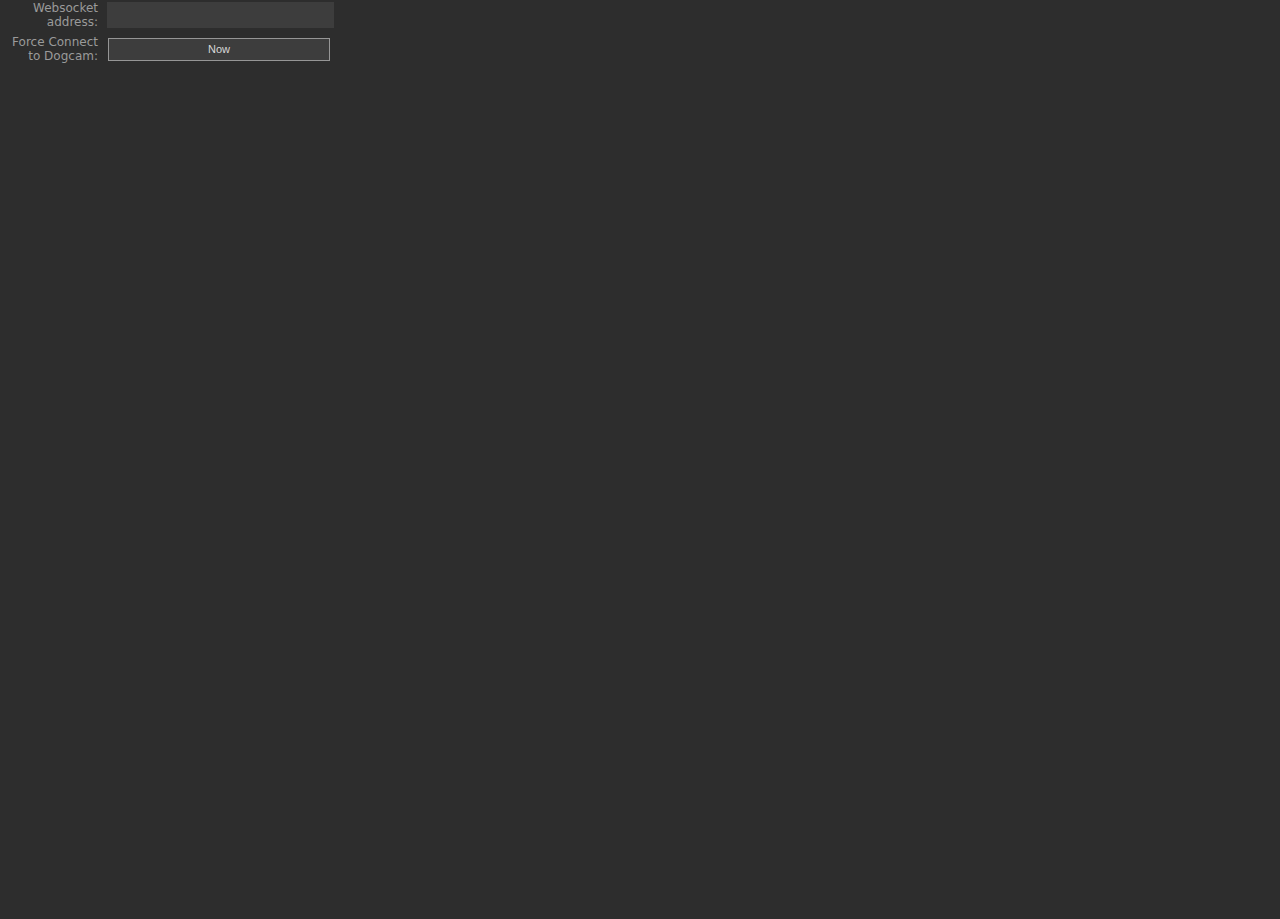
<file: Plugin/com.roguedarkjedi.dogcam.sdPlugin/propertyinspector/index.html>
<!DOCTYPE html>
    <html>
    <head>
        <meta charset="utf-8" />
        <meta name=viewport content="width=device-width,initial-scale=1,maximum-scale=1,minimum-scale=1,user-scalable=no,minimal-ui,viewport-fit=cover">
        <meta name=apple-mobile-web-app-capable content=yes>
        <meta name=apple-mobile-web-app-status-bar-style content=black>
        <title>com.roguedarkjedi.dogcam Property Inspector</title>
        <link rel="stylesheet" href="css/sdpi.css">
    </head>
    <body>
        <div class="sdpi-wrapper">
		<div class="sdpi-item">
                	<div class="sdpi-item-label">Websocket address</div>
                	<input id="websocketaddr" class="sdpi-item-value" type="text" value="" />
		</div>
			
		<div class="sdpi-item">
			<div class="sdpi-item-label">Force Connect to Dogcam</div>
			<button class="sdpi-item-value" onclick="forceConnect()">Now</button>
		</div>
              <!-- END OF SDPI-WRAPPER -->
        </div>

        <div class="sdpi-info-label hidden" style="top: -1000;" value=""></div>
        <script src="js/common.js"></script>
        <script src="js/common_pi.js"></script>
        <script src="js/index_pi.js"></script>
	<script>
	function forceConnect() {
		sendValueToPlugin(1, "forceconnect"); 
	}
	</script>
    </body>
    </html>
</file>
<file: Plugin/com.roguedarkjedi.dogcam.sdPlugin/propertyinspector/css/sdpi.css>
:root {
  --sdpi-bgcolor: #2D2D2D;
  --sdpi-background: #3D3D3D;
  --sdpi-color: #d8d8d8;
  --sdpi-bordercolor: #3a3a3a;
  --sdpi-buttonbordercolor: #969696;
  --sdpi-borderradius: 0px;
  --sdpi-width: 224px;
  --sdpi-fontweight: 600;
  --sdpi-letterspacing: -0.25pt;
}

html {
  --sdpi-bgcolor: #2D2D2D;
  --sdpi-background: #3D3D3D;
  --sdpi-color: #d8d8d8;
  --sdpi-bordercolor: #3a3a3a;
  --sdpi-buttonbordercolor: #969696;
  --sdpi-borderradius: 0px;
  --sdpi-width: 224px;
  --sdpi-fontweight: 600;
  --sdpi-letterspacing: -0.25pt;
  height: 100%;
  width: 100%;
  overflow: hidden;
  touch-action:none;
}

html, body {
  --sdpi-bgcolor: #2D2D2D;
  --sdpi-background: #3D3D3D;
  --sdpi-color: #d8d8d8;
  font-family: system-ui, -apple-system, BlinkMacSystemFont, "Segoe UI", Roboto, Helvetica, Arial, sans-serif, "Apple Color Emoji", "Segoe UI Emoji", "Segoe UI Symbol";
  font-size: 9pt;
	background-color: var(--sdpi-bgcolor);
	color: #9a9a9a;
}

body {
  height: 100%;
  padding: 0;
  overflow-x: hidden;
  overflow-y: auto;
  margin: 0;
  -webkit-overflow-scrolling: touch;
  -webkit-text-size-adjust: 100%;
  -webkit-font-smoothing: antialiased;
}

mark {
  background-color: var(--sdpi-bgcolor);
  color: var(--sdpi-color);
}

hr, hr2 {
  -webkit-margin-before: 1em;
  -webkit-margin-after: 1em;
  border-style: none;
  background: var(--sdpi-background);
  height: 1px;
}

hr2,
.sdpi-heading {
	display: flex;
	flex-basis: 100%;
	align-items: center;
	color: inherit;
	font-size: 9pt;
	margin: 8px 0px;
}

.sdpi-heading::before,
.sdpi-heading::after {
	content: "";
	flex-grow: 1;
	background: var(--sdpi-background);
	height: 1px;
	font-size: 0px;
	line-height: 0px;
	margin: 0px 16px;
}

hr2 {
  height: 2px;
}

hr, hr2 {
  margin-left:16px;
  margin-right:16px;
}

.sdpi-item-value,
option,
input,
select,
button {
  font-size: 10pt;
  font-weight: var(--sdpi-fontweight);
  letter-spacing: var(--sdpi-letterspacing);
}



.win .sdpi-item-value,
.win option,
.win input,
.win select,
.win button {
  font-size: 11px;
  font-style: normal;
  letter-spacing: inherit;
  font-weight: 100;
}

.win button {
  font-size: 12px;
}

::-webkit-progress-value,
meter::-webkit-meter-optimum-value {
  border-radius: 2px;
  /* background: linear-gradient(#ccf, #99f 20%, #77f 45%, #77f 55%, #cdf); */
}

::-webkit-progress-bar,
meter::-webkit-meter-bar {
  border-radius: 3px;
  background: var(--sdpi-background);
}

::-webkit-progress-bar:active,
meter::-webkit-meter-bar:active {
  border-radius: 3px;
  background: #222222;
}
::-webkit-progress-value:active,
meter::-webkit-meter-optimum-value:active {
  background: #99f;
}

progress,
progress.sdpi-item-value {
  min-height: 5px !important;
  height: 5px;
  background-color: #303030;
}

progress {
  margin-top: 8px !important;
  margin-bottom: 8px !important;
}

.full progress,
progress.full {
  margin-top: 3px !important;
}

::-webkit-progress-inner-element {
  background-color: transparent;
}


.sdpi-item[type="progress"] {
  margin-top: 4px !important;
  margin-bottom: 12px;
  min-height: 15px;
}

.sdpi-item-child.full:last-child {
  margin-bottom: 4px;
}

.tabs {
  /**
   * Setting display to flex makes this container lay
   * out its children using flexbox, the exact same
   * as in the above "Stepper input" example.
   */
  display: flex;

  border-bottom: 1px solid #D7DBDD;
}

.tab {
  cursor: pointer;
  padding: 5px 30px;
  color: #16a2d7;
  font-size: 9pt;
  border-bottom: 2px solid transparent;
}

.tab.is-tab-selected {
  border-bottom-color: #4ebbe4;
}

select {
  -webkit-appearance: none;
  -moz-appearance: none;
  -o-appearance: none;
  appearance: none;
  background: url(caret.svg) no-repeat 97% center;
}

label.sdpi-file-label,
input[type="button"],
input[type="submit"],
input[type="reset"],
input[type="file"],
input[type=file]::-webkit-file-upload-button,
button,
select {
  color: var(--sdpi-color);
  border: 1pt solid #303030;
  font-size: 8pt;
  background-color: var(--sdpi-background);
  border-radius: var(--sdpi-borderradius);
}

label.sdpi-file-label,
input[type="button"],
input[type="submit"],
input[type="reset"],
input[type="file"],
input[type=file]::-webkit-file-upload-button,
button {
  border: 1pt solid var(--sdpi-buttonbordercolor);
  border-radius: var(--sdpi-borderradius);
  border-color: var(--sdpi-buttonbordercolor);
  min-height: 23px !important;
  height: 23px !important;
  margin-right: 8px;
}

input[type=number]::-webkit-inner-spin-button,
input[type=number]::-webkit-outer-spin-button {
  -webkit-appearance: none;
  margin: 0;
}

input[type="file"] {
  border-radius: var(--sdpi-borderradius);
  max-width: 220px;
}

option {
  height: 1.5em;
  padding: 4px;
}

/* SDPI */

.sdpi-wrapper {
  overflow-x: hidden;
  height: 100%;
}

.sdpi-item {
  display: flex;
  flex-direction: row;
  min-height: 32px;
  align-items: center;
  margin-top: 2px;
  max-width: 344px;
  -webkit-user-drag: none;
}

.sdpi-item:first-child {
  margin-top:-1px;
}

.sdpi-item:last-child {
  margin-bottom: 0px;
}

.sdpi-item > *:not(.sdpi-item-label):not(meter):not(details):not(canvas) {
  min-height: 26px;
  padding: 0px 4px 0px 4px;
}

.sdpi-item > *:not(.sdpi-item-label.empty):not(meter) {
  min-height: 26px;
  padding: 0px 4px 0px 4px;
}


.sdpi-item-group {
  padding: 0 !important;
}

meter.sdpi-item-value {
  margin-left: 6px;
}

.sdpi-item[type="group"] {
  display: block;
  margin-top: 12px;
  margin-bottom: 12px;
  /* border: 1px solid white; */
  flex-direction: unset;
  text-align: left;
}

.sdpi-item[type="group"] > .sdpi-item-label,
.sdpi-item[type="group"].sdpi-item-label {
  width: 96%;
  text-align: left;
  font-weight: 700;
  margin-bottom: 4px;
  padding-left: 4px;
}

dl,
ul,
ol {
  -webkit-margin-before: 0px;
  -webkit-margin-after: 4px;
  -webkit-padding-start: 1em;
  max-height: 90px;
  overflow-y: scroll;
  cursor: pointer;
  user-select: none;
}

table.sdpi-item-value,
dl.sdpi-item-value,
ul.sdpi-item-value,
ol.sdpi-item-value {
  -webkit-margin-before: 4px;
  -webkit-margin-after: 8px;
  -webkit-padding-start: 1em;
  width: var(--sdpi-width);
  text-align: center;
}

table > caption {
  margin: 2px;
}

.list,
.sdpi-item[type="list"] {
  align-items: baseline;
}

.sdpi-item-label {
  text-align: right;
  flex: none;
  width: 94px;
  padding-right: 4px;
  font-weight: 600;
  -webkit-user-select: none;
}

.win .sdpi-item-label,
.sdpi-item-label > small{
  font-weight: normal;
}

.sdpi-item-label:after {
  content: ": ";
}

.sdpi-item-label.empty:after {
  content: "";
}

.sdpi-test,
.sdpi-item-value {
  flex: 1 0 0;
  /* flex-grow: 1;
  flex-shrink: 0; */
  margin-right: 14px;
  margin-left: 4px;
  justify-content: space-evenly;
}

canvas.sdpi-item-value {
  max-width: 144px;
  max-height: 144px;
  width: 144px;
  height: 144px;
  margin: 0 auto;
  cursor: pointer;
}

input.sdpi-item-value {
  margin-left: 5px;
}

.sdpi-item-value button,
button.sdpi-item-value {
  margin-left: 6px;
  margin-right: 14px;
}

.sdpi-item-value.range {
  margin-left: 0px;
}

table,
dl.sdpi-item-value,
ul.sdpi-item-value,
ol.sdpi-item-value,
.sdpi-item-value > dl,
.sdpi-item-value > ul,
.sdpi-item-value > ol
{
  list-style-type: none;
  list-style-position: outside;
  margin-left:  -4px;
  margin-right: -4px;
  padding: 4px;
  border: 1px solid var(--sdpi-bordercolor);
}

dl.sdpi-item-value,
ul.sdpi-item-value,
ol.sdpi-item-value,
.sdpi-item-value > ol {
  list-style-type: none;
  list-style-position: inside;
  margin-left: 5px;
  margin-right: 12px;
  padding: 4px !important;
  display: flex;
  flex-direction: column;
}

.two-items li {
  display: flex;
}  
.two-items li > *:first-child {
  flex: 0 0 50%;
  text-align: left;
}
.two-items.thirtyseventy li > *:first-child {
  flex: 0 0 30%;
}

ol.sdpi-item-value,
.sdpi-item-value > ol[listtype="none"] {
  list-style-type: none;
}
ol.sdpi-item-value[type="decimal"],
.sdpi-item-value > ol[type="decimal"] {
  list-style-type: decimal;
}

ol.sdpi-item-value[type="decimal-leading-zero"],
.sdpi-item-value > ol[type="decimal-leading-zero"] {
  list-style-type: decimal-leading-zero;
}

ol.sdpi-item-value[type="lower-alpha"],
.sdpi-item-value > ol[type="lower-alpha"] {
  list-style-type: lower-alpha;
}

ol.sdpi-item-value[type="upper-alpha"],
.sdpi-item-value > ol[type="upper-alpha"] {
  list-style-type: upper-alpha;
}

ol.sdpi-item-value[type="upper-roman"],
.sdpi-item-value > ol[type="upper-roman"] {
  list-style-type: upper-roman;
}

ol.sdpi-item-value[type="lower-roman"],
.sdpi-item-value > ol[type="lower-roman"] {
  list-style-type: upper-roman;
}

tr:nth-child(even),
.sdpi-item-value > ul > li:nth-child(even),
.sdpi-item-value > ol > li:nth-child(even),
li:nth-child(even) {
  background-color: rgba(0,0,0,.2)
}

td:hover,
.sdpi-item-value > ul > li:hover:nth-child(even),
.sdpi-item-value > ol > li:hover:nth-child(even),
li:hover:nth-child(even),
li:hover { 
  background-color: rgba(255,255,255,.1);
}

td.selected,
td.selected:hover,
li.selected:hover,
li.selected {
  color: white;
  background-color: #77f;
}

tr {
  border: 1px solid var(--sdpi-bordercolor);
}

td {
  border-right: 1px solid var(--sdpi-bordercolor);
  -webkit-user-select: none;
}

tr:last-child,
td:last-child {
  border: none;
}

.sdpi-item-value.select,
.sdpi-item-value > select {
  margin-right: 13px;
  margin-left: 4px;
}

.sdpi-item-child,
.sdpi-item-group > .sdpi-item > input[type="color"] {
  margin-top: 0.4em;
  margin-right: 4px;
}

.full,
.full *,
.sdpi-item-value.full,
.sdpi-item-child > full > *,
.sdpi-item-child.full,
.sdpi-item-child.full > *,
.full > .sdpi-item-child,
.full > .sdpi-item-child > *{
  display: flex;
  flex: 1 1 0;
  margin-bottom: 4px;
  margin-left: 0px;
  width: 100%;

  justify-content: space-evenly;
}

.sdpi-item-group > .sdpi-item > input[type="color"] {
  margin-top: 0px;
}

::-webkit-calendar-picker-indicator:focus,
input[type=file]::-webkit-file-upload-button:focus,
button:focus,
textarea:focus,
input:focus,
select:focus,
option:focus,
details:focus,
summary:focus,
.custom-select select {
  outline: none;
}

summary {
  cursor: default;
  -webkit-user-select: none;
}

.pointer,
summary .pointer {
  cursor: pointer;
}

details * {
  font-size: 12px;
  font-weight: normal;
}

details.message {
  padding: 4px 18px 4px 12px;
}

details.message summary {
  font-size: 10pt;
  font-weight: 600;
  min-height: 18px;
}

details.message:first-child {
  margin-top: 4px;
  margin-left: 0;
  padding-left: 102px;
}

details.message h1 {
  text-align: left;  
}

.message > summary::-webkit-details-marker {
  display: none;
}

.info20,
.question,
.caution,
.info {
  background-repeat: no-repeat;
  background-position: 72px center;
}

.info20 {
  background-image: url("data:image/svg+xml,%3Csvg xmlns='http://www.w3.org/2000/svg' width='20' height='20' viewBox='0 0 20 20'%3E%3Cpath fill='%23999' d='M10,20 C4.4771525,20 0,15.5228475 0,10 C0,4.4771525 4.4771525,0 10,0 C15.5228475,0 20,4.4771525 20,10 C20,15.5228475 15.5228475,20 10,20 Z M10,8 C8.8954305,8 8,8.84275812 8,9.88235294 L8,16.1176471 C8,17.1572419 8.8954305,18 10,18 C11.1045695,18 12,17.1572419 12,16.1176471 L12,9.88235294 C12,8.84275812 11.1045695,8 10,8 Z M10,3 C8.8954305,3 8,3.88165465 8,4.96923077 L8,5.03076923 C8,6.11834535 8.8954305,7 10,7 C11.1045695,7 12,6.11834535 12,5.03076923 L12,4.96923077 C12,3.88165465 11.1045695,3 10,3 Z'/%3E%3C/svg%3E%0A");
}

.info {
  background-image: url("data:image/svg+xml,%3Csvg xmlns='http://www.w3.org/2000/svg' width='20' height='20' viewBox='0 0 20 20'%3E%3Cpath fill='%23999' d='M10,18 C5.581722,18 2,14.418278 2,10 C2,5.581722 5.581722,2 10,2 C14.418278,2 18,5.581722 18,10 C18,14.418278 14.418278,18 10,18 Z M10,8 C9.44771525,8 9,8.42137906 9,8.94117647 L9,14.0588235 C9,14.5786209 9.44771525,15 10,15 C10.5522847,15 11,14.5786209 11,14.0588235 L11,8.94117647 C11,8.42137906 10.5522847,8 10,8 Z M10,5 C9.44771525,5 9,5.44082732 9,5.98461538 L9,6.01538462 C9,6.55917268 9.44771525,7 10,7 C10.5522847,7 11,6.55917268 11,6.01538462 L11,5.98461538 C11,5.44082732 10.5522847,5 10,5 Z'/%3E%3C/svg%3E%0A");
}

.info2 {
  background-image: url("data:image/svg+xml,%3Csvg xmlns='http://www.w3.org/2000/svg' width='15' height='15' viewBox='0 0 15 15'%3E%3Cpath fill='%23999' d='M7.5,15 C3.35786438,15 0,11.6421356 0,7.5 C0,3.35786438 3.35786438,0 7.5,0 C11.6421356,0 15,3.35786438 15,7.5 C15,11.6421356 11.6421356,15 7.5,15 Z M7.5,2 C6.67157287,2 6,2.66124098 6,3.47692307 L6,3.52307693 C6,4.33875902 6.67157287,5 7.5,5 C8.32842705,5 9,4.33875902 9,3.52307693 L9,3.47692307 C9,2.66124098 8.32842705,2 7.5,2 Z M5,6 L5,7.02155172 L6,7 L6,12 L5,12.0076778 L5,13 L10,13 L10,12 L9,12.0076778 L9,6 L5,6 Z'/%3E%3C/svg%3E%0A");
}

.sdpi-more-info {
  background-image: linear-gradient(to right, #00000000 0%,#00000040 80%), url("data:image/svg+xml,%3Csvg xmlns='http://www.w3.org/2000/svg' width='16' height='16' viewBox='0 0 16 16'%3E%3Cpolygon fill='%23999' points='4 7 8 7 8 5 12 8 8 11 8 9 4 9'/%3E%3C/svg%3E%0A");
}
.caution {
  background-image: url("data:image/svg+xml,%3Csvg xmlns='http://www.w3.org/2000/svg' width='20' height='20' viewBox='0 0 20 20'%3E%3Cpath fill='%23999' fill-rule='evenodd' d='M9.03952676,0.746646542 C9.57068894,-0.245797319 10.4285735,-0.25196227 10.9630352,0.746646542 L19.7705903,17.2030214 C20.3017525,18.1954653 19.8777595,19 18.8371387,19 L1.16542323,19 C0.118729947,19 -0.302490098,18.2016302 0.231971607,17.2030214 L9.03952676,0.746646542 Z M10,2.25584053 L1.9601405,17.3478261 L18.04099,17.3478261 L10,2.25584053 Z M10,5.9375 C10.531043,5.9375 10.9615385,6.37373537 10.9615385,6.91185897 L10.9615385,11.6923077 C10.9615385,12.2304313 10.531043,12.6666667 10,12.6666667 C9.46895697,12.6666667 9.03846154,12.2304313 9.03846154,11.6923077 L9.03846154,6.91185897 C9.03846154,6.37373537 9.46895697,5.9375 10,5.9375 Z M10,13.4583333 C10.6372516,13.4583333 11.1538462,13.9818158 11.1538462,14.6275641 L11.1538462,14.6641026 C11.1538462,15.3098509 10.6372516,15.8333333 10,15.8333333 C9.36274837,15.8333333 8.84615385,15.3098509 8.84615385,14.6641026 L8.84615385,14.6275641 C8.84615385,13.9818158 9.36274837,13.4583333 10,13.4583333 Z'/%3E%3C/svg%3E%0A");
}

.question {
  background-image: url("data:image/svg+xml,%3Csvg xmlns='http://www.w3.org/2000/svg' width='20' height='20' viewBox='0 0 20 20'%3E%3Cpath fill='%23999' d='M10,18 C5.581722,18 2,14.418278 2,10 C2,5.581722 5.581722,2 10,2 C14.418278,2 18,5.581722 18,10 C18,14.418278 14.418278,18 10,18 Z M6.77783203,7.65332031 C6.77783203,7.84798274 6.85929281,8.02888914 7.0222168,8.19604492 C7.18514079,8.36320071 7.38508996,8.44677734 7.62207031,8.44677734 C8.02409055,8.44677734 8.29703704,8.20768468 8.44091797,7.72949219 C8.59326248,7.27245865 8.77945854,6.92651485 8.99951172,6.69165039 C9.2195649,6.45678594 9.56233491,6.33935547 10.027832,6.33935547 C10.4256205,6.33935547 10.7006836,6.37695313 11.0021973,6.68847656 C11.652832,7.53271484 10.942627,8.472229 10.3750916,9.1321106 C9.80755615,9.79199219 8.29492188,11.9897461 10.027832,12.1347656 C10.4498423,12.1700818 10.7027991,11.9147157 10.7832031,11.4746094 C11.0021973,9.59857178 13.1254883,8.82415771 13.1254883,7.53271484 C13.1254883,7.07568131 12.9974785,6.65250846 12.7414551,6.26318359 C12.4854317,5.87385873 12.1225609,5.56600048 11.652832,5.33959961 C11.1831031,5.11319874 10.6414419,5 10.027832,5 C9.36767248,5 8.79004154,5.13541531 8.29492187,5.40625 C7.79980221,5.67708469 7.42317837,6.01879677 7.16503906,6.43139648 C6.90689975,6.8439962 6.77783203,7.25130007 6.77783203,7.65332031 Z M10.0099668,15 C10.2713191,15 10.5016601,14.9108147 10.7009967,14.7324415 C10.9003332,14.5540682 11,14.3088087 11,13.9966555 C11,13.7157177 10.9047629,13.4793767 10.7142857,13.2876254 C10.5238086,13.0958742 10.2890379,13 10.0099668,13 C9.72646591,13 9.48726565,13.0958742 9.2923588,13.2876254 C9.09745196,13.4793767 9,13.7157177 9,13.9966555 C9,14.313268 9.10077419,14.5596424 9.30232558,14.735786 C9.50387698,14.9119295 9.73975502,15 10.0099668,15 Z'/%3E%3C/svg%3E%0A");
}


.sdpi-more-info {
  position: fixed;
  left: 0px;
  right: 0px;
  bottom: 0px;
  min-height:16px;
  padding-right: 16px;
  text-align: right;
  -webkit-touch-callout: none;
  cursor: pointer;
  user-select: none;
  background-position: right center;
  background-repeat: no-repeat;
  border-radius: var(--sdpi-borderradius);
  text-decoration: none;
  color: var(--sdpi-color);
}

.sdpi-bottom-bar {
  display: flex;
  align-self: right;
  margin-left: auto;
  position: fixed;
  right: 17px;
  bottom: 0px;
  user-select: none;
}

.sdpi-bottom-bar.right {
  right: 0px;
}

.sdpi-bottom-bar button {
  min-height: 20px !important;
  height: 20px !important;
}


.sdpi-more-info-button {
  display: flex;
  align-self: right;
  margin-left: auto;
  position: fixed;
  right: 17px;
  bottom: 0px;
  user-select: none;
}

details a {
  background-position: right !important;
  min-height: 24px;
  display: inline-block;
  line-height: 24px;
  padding-right: 28px;
}


input:not([type="range"]),
textarea {
  -webkit-appearance: none;
  background: var(--sdpi-background);
  color: var(--sdpi-color);
  font-weight: normal;
  font-size: 9pt;
  border: none;
  margin-top: 2px;
  margin-bottom: 2px;
  min-width: 219px;
}

textarea + label {
  display: flex;
  justify-content: flex-end
}
input[type="radio"],
input[type="checkbox"] {
  display: none;
}
input[type="radio"] + label,
input[type="checkbox"] + label {
  font-size: 9pt;
  color: var(--sdpi-color);
  font-weight: normal;
  margin-right: 8px;
  -webkit-user-select: none;
}

input[type="radio"] + label:after, 
input[type="checkbox"] + label:after {
  content: " " !important;
}

.sdpi-item[type="radio"] > .sdpi-item-value,
.sdpi-item[type="checkbox"] > .sdpi-item-value {
  padding-top: 2px;
}

.sdpi-item[type="checkbox"] > .sdpi-item-value > * {
  margin-top: 4px;
}

.sdpi-item[type="checkbox"]  .sdpi-item-child,
.sdpi-item[type="radio"] .sdpi-item-child {
  display: inline-block;
}

.sdpi-item[type="range"]  .sdpi-item-value,
.sdpi-item[type="meter"]  .sdpi-item-child,
.sdpi-item[type="progress"] .sdpi-item-child {
  display: flex;
}

.sdpi-item[type="range"] .sdpi-item-value {
  min-height: 26px;
}

.sdpi-item[type="range"]  .sdpi-item-value span,
.sdpi-item[type="meter"]  .sdpi-item-child  span,
.sdpi-item[type="progress"] .sdpi-item-child span {
  margin-top: -2px;
  min-width: 8px;
  text-align: right;
  user-select: none;
  cursor: pointer;
  -webkit-user-select: none;
  user-select: none;
}

.sdpi-item[type="range"]  .sdpi-item-value span {
  margin-top: 7px;
  text-align: right;
}

span + input[type="range"] {
  display: flex;
  max-width: 168px;

}

.sdpi-item[type="range"]  .sdpi-item-value span:first-child,
.sdpi-item[type="meter"]  .sdpi-item-child  span:first-child,
.sdpi-item[type="progress"] .sdpi-item-child span:first-child {
  margin-right: 4px;
}

.sdpi-item[type="range"]  .sdpi-item-value span:last-child,
.sdpi-item[type="meter"]  .sdpi-item-child  span:last-child,
.sdpi-item[type="progress"] .sdpi-item-child span:last-child {
  margin-left: 4px;
}

.reverse {
  transform: rotate(180deg);
}

.sdpi-item[type="meter"]  .sdpi-item-child meter + span:last-child {
  margin-left: -10px;
}

.sdpi-item[type="progress"] .sdpi-item-child meter + span:last-child {
  margin-left: -14px;
}

.sdpi-item[type="radio"] > .sdpi-item-value > * {
  margin-top: 2px;
}

details {
  padding: 8px 18px 8px 12px;
  min-width: 86px;
}

details > h4 {
  border-bottom: 1px solid var(--sdpi-bordercolor);
}

legend {
  display: none;
}
.sdpi-item-value > textarea {
  padding: 0px;
  width: 219px;
  margin-left: 1px;
  margin-top: 3px;
  padding: 4px;
}

input[type="radio"] + label span,
input[type="checkbox"] + label span {
  display: inline-block;
  width: 16px;
  height: 16px;
  margin: 2px 4px 2px 0;
  border-radius: 3px;
  vertical-align: middle;
  background: var(--sdpi-background);
  cursor: pointer;
  border: 1px solid rgb(0,0,0,.2);
}

input[type="radio"] + label span {
  border-radius: 100%;
}

input[type="radio"]:checked + label span,
input[type="checkbox"]:checked + label span {
  background-color: #77f;
  background-image: url(check.svg);
  background-repeat: no-repeat;
  background-position: center center;
  border: 1px solid rgb(0,0,0,.4);
}

input[type="radio"]:active:checked + label span,
input[type="radio"]:active + label span,
input[type="checkbox"]:active:checked + label span,
input[type="checkbox"]:active + label span {
  background-color: #303030;
}

input[type="radio"]:checked + label span {
  background-image: url(rcheck.svg);
}

input[type="range"] {
  width: var(--sdpi-width);
  height: 30px;
  overflow: hidden;
  cursor: pointer;
  background: transparent !important;
}

.sdpi-item > input[type="range"] {
  margin-left: 2px;
  max-width: var(--sdpi-width);
  width: var(--sdpi-width);
  padding: 0px;
  margin-top: 2px;
}

/*
input[type="range"],
input[type="range"]::-webkit-slider-runnable-track,
input[type="range"]::-webkit-slider-thumb {
  -webkit-appearance: none;
}
*/

input[type="range"]::-webkit-slider-runnable-track {
  height: 5px;
  background: #979797;
  border-radius: 3px;
  padding:0px !important;
  border: 1px solid var(--sdpi-background);
}

input[type="range"]::-webkit-slider-thumb {
  position: relative;
  -webkit-appearance: none;
  background-color: var(--sdpi-color);
  width: 12px;
  height: 12px;
  border-radius: 20px;
  margin-top: -5px;
  border: none;
}
input[type="range" i]{
  margin: 0;
}

input[type="range"]::-webkit-slider-thumb::before {
  position: absolute;
  content: "";
  height: 5px; /* equal to height of runnable track or 1 less */
  width: 500px; /* make this bigger than the widest range input element */
  left: -502px; /* this should be -2px - width */
  top: 8px; /* don't change this */
  background: #77f;
}

input[type="color"] {
  min-width: 32px;
  min-height: 32px;
  width: 32px;
  height: 32px;
  padding: 0;
  background-color: var(--sdpi-bgcolor);
  flex: none;
}

::-webkit-color-swatch {
  min-width: 24px;
}

textarea {
  height: 3em;
  word-break: break-word;
  line-height: 1.5em;
}

.textarea {
  padding: 0px !important;
}

textarea {
  width: 219px; /*98%;*/
  height: 96%;
  min-height: 6em;
  resize: none;
  border-radius: var(--sdpi-borderradius);
}

/* CAROUSEL */

.sdpi-item[type="carousel"]{
  
}

.sdpi-item.card-carousel-wrapper,
.sdpi-item > .card-carousel-wrapper {
  padding: 0;
}


.card-carousel-wrapper {
  display: flex;
  align-items: center;
  justify-content: center;
  margin: 12px auto;
  color: #666a73;
}

.card-carousel {
  display: flex;
  justify-content: center;
  width: 278px;
}
.card-carousel--overflow-container {
  overflow: hidden;
}
.card-carousel--nav__left,
.card-carousel--nav__right {
  /* display: inline-block; */
  width: 12px;
  height: 12px;
  border-top: 2px solid #42b883;
  border-right: 2px solid #42b883;
  cursor: pointer;
  margin: 0 4px;
  transition: transform 150ms linear;
}
.card-carousel--nav__left[disabled],
.card-carousel--nav__right[disabled] {
  opacity: 0.2;
  border-color: black;
}
.card-carousel--nav__left {
  transform: rotate(-135deg);
}
.card-carousel--nav__left:active {
  transform: rotate(-135deg) scale(0.85);
}
.card-carousel--nav__right {
  transform: rotate(45deg);
}
.card-carousel--nav__right:active {
  transform: rotate(45deg) scale(0.85);
}
.card-carousel-cards {
  display: flex;
  transition: transform 150ms ease-out;
  transform: translatex(0px);
}
.card-carousel-cards .card-carousel--card {
  margin: 0 5px;
  cursor: pointer;
  /* box-shadow: 0 4px 15px 0 rgba(40, 44, 53, 0.06), 0 2px 2px 0 rgba(40, 44, 53, 0.08); */
  background-color: #fff;
  border-radius: 4px;
  z-index: 3;
}
.xxcard-carousel-cards .card-carousel--card:first-child {
  margin-left: 0;
}
.xxcard-carousel-cards .card-carousel--card:last-child {
  margin-right: 0;
}
.card-carousel-cards .card-carousel--card img {
  vertical-align: bottom;
  border-top-left-radius: 4px;
  border-top-right-radius: 4px;
  transition: opacity 150ms linear;
  width: 60px;
}
.card-carousel-cards .card-carousel--card img:hover {
  opacity: 0.5;
}
.card-carousel-cards .card-carousel--card--footer {
  border-top: 0;
  max-width: 80px;
  overflow: hidden;
  display: flex;
  height: 100%;
  flex-direction: column;
}
.card-carousel-cards .card-carousel--card--footer p {
  padding: 3px 0;
  margin: 0;
  margin-bottom: 2px;
  font-size: 15px;
  font-weight: 500;
  color: #2c3e50;
}
.card-carousel-cards .card-carousel--card--footer p:nth-of-type(2) {
  font-size: 12px;
  font-weight: 300;
  padding: 6px;
  color: #666a73;
}


h1 {
  font-size: 1.3em;
  font-weight: 500;
  text-align: center;
  margin-bottom: 12px;
}

::-webkit-datetime-edit { 
  font-family: system-ui, -apple-system, BlinkMacSystemFont, "Segoe UI", Roboto, Helvetica, Arial, sans-serif, "Apple Color Emoji", "Segoe UI Emoji", "Segoe UI Symbol";
  background: url(elg_calendar_inv.svg) no-repeat left center;
  padding-right: 1em;
  padding-left: 25px;
  background-position: 4px 0px;
 }
::-webkit-datetime-edit-fields-wrapper { 
 
 }
::-webkit-datetime-edit-text { padding: 0 0.3em; }
::-webkit-datetime-edit-month-field { }
::-webkit-datetime-edit-day-field {}
::-webkit-datetime-edit-year-field {}
::-webkit-inner-spin-button { 
 
  /* display: none; */
 }
::-webkit-calendar-picker-indicator { 
  background: transparent;
  font-size: 17px; 
}

::-webkit-calendar-picker-indicator:focus {
  background-color: rgba(0,0,0,0.2);
}

input[type="date"] {
  -webkit-align-items: center;
  display: -webkit-inline-flex;
  font-family: monospace;
  overflow: hidden;
  padding: 0;
  -webkit-padding-start: 1px;
}

input::-webkit-datetime-edit {
 -webkit-flex: 1;
 -webkit-user-modify: read-only !important;
 display: inline-block;
 min-width: 0;
 overflow: hidden;
}

/*
input::-webkit-datetime-edit-fields-wrapper {
 -webkit-user-modify: read-only !important;
 display: inline-block;
 padding: 1px 0;
 white-space: pre;

}
*/

/* 
input[type="date"] {
  background-color: red;
  outline: none;
}

input[type="date"]::-webkit-clear-button {
  font-size: 18px;
  height: 30px;
  position: relative;
}

input[type="date"]::-webkit-inner-spin-button {
  height: 28px;
}

input[type="date"]::-webkit-calendar-picker-indicator {
  font-size: 15px;
} */

input[type="file"] {
  opacity: 0;
  display: none;
}

.sdpi-item > input[type="file"] {
  opacity: 1;
  display: flex;
}

input[type="file"] + span {
  display: flex;
    flex: 0 1 auto;
    background-color: #0000ff50;
}

label.sdpi-file-label {
  cursor: pointer;
  user-select: none;
  display: inline-block;
  min-height: 21px !important;
  height: 21px !important;
  line-height: 20px;
  padding: 0px 4px;
  margin: auto;
  margin-right: 0px;
  float:right;
}

.sdpi-file-label > label:active,
.sdpi-file-label.file:active,
label.sdpi-file-label:active,
label.sdpi-file-info:active,
input[type="file"]::-webkit-file-upload-button:active,
button:active { 
  background-color: var(--sdpi-color);
  color:#303030;
}

input:required:invalid, input:focus:invalid {
  background: var(--sdpi-background) url([data-uri])  no-repeat 98% center;
}

input:required:valid {
  background: var(--sdpi-background) url([data-uri]) no-repeat 98% center;
}

.tooltip,
:tooltip,
:title {
  color: yellow;
}
/*
[title]:hover {
  display: flex;
  align-items: center;
  justify-content: center;
}

[title]:hover::after {
  content: '';
  position: absolute;
  bottom: -1000px;
  left: 8px;
  display: none;
  color: #fff;
  border: 8px solid transparent;	
  border-bottom: 8px solid #000;
}

[title]:hover::before {
    content: attr(title);
    display: flex;
    justify-content: center;
    align-self: center;
    padding: 6px 12px;
    border-radius: 5px;
    background: rgba(0,0,0,0.8);
    color: var(--sdpi-color);
    font-size: 9pt;
    font-family: sans-serif;
    opacity: 1;
    position: absolute;
    height: auto;
  
    text-align: center;
    bottom: 2px;
    z-index: 100;
    box-shadow: 0px 3px 6px rgba(0, 0, 0, .5);
}
*/

.sdpi-item-group.file {
  width: 232px;
  display: flex;
  align-items: center;
}

.sdpi-file-info {
  overflow-wrap: break-word;
  word-wrap: break-word;
  hyphens: auto;

  min-width: 132px;
  max-width: 144px;
  max-height: 32px;
  margin-top: 0px;
  margin-left: 5px;
  display: inline-block;
  overflow: hidden;
  padding: 6px 4px;
  background-color: var(--sdpi-background);
}


::-webkit-scrollbar {
  width: 8px;
}

::-webkit-scrollbar-track {
  -webkit-box-shadow: inset 0 0 6px rgba(0,0,0,0.3);
}

::-webkit-scrollbar-thumb {
  background-color: #999999;
  outline: 1px solid slategrey;
  border-radius: 8px;
}

a {
  color: #7397d2;
}

.testcontainer {
  display: flex;
  background-color: #0000ff20;
  max-width: 400px;
  height: 200px;
  align-content: space-evenly;
}

input[type=range] {
  -webkit-appearance: none;
  /* background-color: green; */
  height:6px;
  margin-top: 12px;
  z-index: 0;
  overflow: visible;
}

/* 
input[type="range"]::-webkit-slider-thumb {
  -webkit-appearance: none;
  background-color: var(--sdpi-color);
  width: 12px;
  height: 12px;
  border-radius: 20px;
  margin-top: -6px;
  border: none;
} */

:-webkit-slider-thumb {
  -webkit-appearance: none;
  background-color: var(--sdpi-color);
  width: 16px;
  height: 16px;
  border-radius: 20px;
  margin-top: -6px;
  border: 1px solid #999999;
}

.sdpi-item[type="range"] .sdpi-item-group {
  display: flex;
  flex-direction: column;
}

.xxsdpi-item[type="range"] .sdpi-item-group input {
  max-width: 204px;
}

.sdpi-item[type="range"] .sdpi-item-group span {
  margin-left: 0px !important;
}

.sdpi-item[type="range"] .sdpi-item-group > .sdpi-item-child {
  display: flex;
  flex-direction: row;
}

.rangeLabel {
  position:absolute;
  font-weight:normal;
  margin-top:22px;
}

:disabled {
  color: #993333;
}

select,
select option {
  color: var(--sdpi-color);
}

select.disabled,
select option:disabled {
  color: #fd9494;
  font-style: italic;
}

.runningAppsContainer {
  display: none;
}

/* debug
div {
  background-color: rgba(64,128,255,0.2);
}
*/

.one-line {
  min-height: 1.5em;
}

.two-lines {
  min-height: 3em;
}

.three-lines {
  min-height: 4.5em;
}

.four-lines {
  min-height: 6em;
}

.min80 > .sdpi-item-child {
  min-width: 80px;
}

.min100 > .sdpi-item-child {
  min-width: 100px;
}

.min120 > .sdpi-item-child {
  min-width: 120px;
}

.min140 > .sdpi-item-child {
  min-width: 140px;
}

.min160 > .sdpi-item-child {
  min-width: 160px;
}

.min200 > .sdpi-item-child {
  min-width: 200px;
}

.max40 {
  flex-basis: 40%;
  flex-grow: 0;
}

.max30 {
  flex-basis: 30%;
  flex-grow: 0;
}

.max20 {
  flex-basis: 20%;
  flex-grow: 0;
}

.up20 {
  margin-top: -20px;
}

.alignCenter {
  align-items: center;
}

.alignTop {
  align-items: flex-start;
}

.alignBaseline {
  align-items: baseline;
}

.noMargins,
.noMargins *,
.noInnerMargins * {
  margin: 0;
  padding: 0;
}

.hidden {
  display: none;
}

.icon-help,
.icon-help-line,
.icon-help-fill,
.icon-help-inv,
.icon-brighter,
.icon-darker,
.icon-warmer,
.icon-cooler {
  min-width: 20px;
  width: 20px;
  background-repeat: no-repeat;
  opacity: 1;
}

.icon-help:active,
.icon-help-line:active,
.icon-help-fill:active,
.icon-help-inv:active,
.icon-brighter:active,
.icon-darker:active,
.icon-warmer:active,
.icon-cooler:active {
  opacity: 0.5;
}

.icon-brighter,
.icon-darker,
.icon-warmer,
.icon-cooler {
  margin-top: 5px !important;
}

.icon-help,
.icon-help-line,
.icon-help-fill,
.icon-help-inv {
  cursor: pointer;
  margin: 0px;
  margin-left: 4px;
}

.icon-brighter {
  background-image: url("data:image/svg+xml,%3Csvg xmlns='http://www.w3.org/2000/svg' width='20' height='20' viewBox='0 0 20 20'%3E%3Cg fill='%23999' fill-rule='evenodd'%3E%3Ccircle cx='10' cy='10' r='4'/%3E%3Cpath d='M14.8532861,7.77530426 C14.7173255,7.4682615 14.5540843,7.17599221 14.3666368,6.90157083 L16.6782032,5.5669873 L17.1782032,6.4330127 L14.8532861,7.77530426 Z M10.5,4.5414007 C10.2777625,4.51407201 10.051423,4.5 9.82179677,4.5 C9.71377555,4.5 9.60648167,4.50311409 9.5,4.50925739 L9.5,2 L10.5,2 L10.5,4.5414007 Z M5.38028092,6.75545367 C5.18389364,7.02383457 5.01124349,7.31068015 4.86542112,7.61289977 L2.82179677,6.4330127 L3.32179677,5.5669873 L5.38028092,6.75545367 Z M4.86542112,12.3871002 C5.01124349,12.6893198 5.18389364,12.9761654 5.38028092,13.2445463 L3.32179677,14.4330127 L2.82179677,13.5669873 L4.86542112,12.3871002 Z M9.5,15.4907426 C9.60648167,15.4968859 9.71377555,15.5 9.82179677,15.5 C10.051423,15.5 10.2777625,15.485928 10.5,15.4585993 L10.5,18 L9.5,18 L9.5,15.4907426 Z M14.3666368,13.0984292 C14.5540843,12.8240078 14.7173255,12.5317385 14.8532861,12.2246957 L17.1782032,13.5669873 L16.6782032,14.4330127 L14.3666368,13.0984292 Z'/%3E%3C/g%3E%3C/svg%3E");
}
.icon-darker {
  background-image: url("data:image/svg+xml,%3Csvg xmlns='http://www.w3.org/2000/svg' width='20' height='20' viewBox='0 0 20 20'%3E%3Cg fill='%23999' fill-rule='evenodd'%3E%3Cpath d='M10 14C7.790861 14 6 12.209139 6 10 6 7.790861 7.790861 6 10 6 12.209139 6 14 7.790861 14 10 14 12.209139 12.209139 14 10 14zM10 13C11.6568542 13 13 11.6568542 13 10 13 8.34314575 11.6568542 7 10 7 8.34314575 7 7 8.34314575 7 10 7 11.6568542 8.34314575 13 10 13zM14.8532861 7.77530426C14.7173255 7.4682615 14.5540843 7.17599221 14.3666368 6.90157083L16.6782032 5.5669873 17.1782032 6.4330127 14.8532861 7.77530426zM10.5 4.5414007C10.2777625 4.51407201 10.051423 4.5 9.82179677 4.5 9.71377555 4.5 9.60648167 4.50311409 9.5 4.50925739L9.5 2 10.5 2 10.5 4.5414007zM5.38028092 6.75545367C5.18389364 7.02383457 5.01124349 7.31068015 4.86542112 7.61289977L2.82179677 6.4330127 3.32179677 5.5669873 5.38028092 6.75545367zM4.86542112 12.3871002C5.01124349 12.6893198 5.18389364 12.9761654 5.38028092 13.2445463L3.32179677 14.4330127 2.82179677 13.5669873 4.86542112 12.3871002zM9.5 15.4907426C9.60648167 15.4968859 9.71377555 15.5 9.82179677 15.5 10.051423 15.5 10.2777625 15.485928 10.5 15.4585993L10.5 18 9.5 18 9.5 15.4907426zM14.3666368 13.0984292C14.5540843 12.8240078 14.7173255 12.5317385 14.8532861 12.2246957L17.1782032 13.5669873 16.6782032 14.4330127 14.3666368 13.0984292z'/%3E%3C/g%3E%3C/svg%3E");
}
.icon-warmer {
  background-image: url("data:image/svg+xml,%3Csvg xmlns='http://www.w3.org/2000/svg' width='20' height='20' viewBox='0 0 20 20'%3E%3Cg fill='%23999' fill-rule='evenodd'%3E%3Cpath d='M12.3247275 11.4890349C12.0406216 11.0007637 11.6761954 10.5649925 11.2495475 10.1998198 11.0890394 9.83238991 11 9.42659309 11 9 11 7.34314575 12.3431458 6 14 6 15.6568542 6 17 7.34314575 17 9 17 10.6568542 15.6568542 12 14 12 13.3795687 12 12.8031265 11.8116603 12.3247275 11.4890349zM17.6232392 11.6692284C17.8205899 11.4017892 17.9890383 11.1117186 18.123974 10.8036272L20.3121778 12.0669873 19.8121778 12.9330127 17.6232392 11.6692284zM18.123974 7.19637279C17.9890383 6.88828142 17.8205899 6.5982108 17.6232392 6.33077158L19.8121778 5.0669873 20.3121778 5.9330127 18.123974 7.19637279zM14.5 4.52746439C14.3358331 4.50931666 14.1690045 4.5 14 4.5 13.8309955 4.5 13.6641669 4.50931666 13.5 4.52746439L13.5 2 14.5 2 14.5 4.52746439zM13.5 13.4725356C13.6641669 13.4906833 13.8309955 13.5 14 13.5 14.1690045 13.5 14.3358331 13.4906833 14.5 13.4725356L14.5 16 13.5 16 13.5 13.4725356zM14 11C15.1045695 11 16 10.1045695 16 9 16 7.8954305 15.1045695 7 14 7 12.8954305 7 12 7.8954305 12 9 12 10.1045695 12.8954305 11 14 11zM9.5 11C10.6651924 11.4118364 11.5 12.5 11.5 14 11.5 16 10 17.5 8 17.5 6 17.5 4.5 16 4.5 14 4.5 12.6937812 5 11.5 6.5 11L6.5 7 9.5 7 9.5 11z'/%3E%3Cpath d='M12,14 C12,16.209139 10.209139,18 8,18 C5.790861,18 4,16.209139 4,14 C4,12.5194353 4.80439726,11.2267476 6,10.5351288 L6,4 C6,2.8954305 6.8954305,2 8,2 C9.1045695,2 10,2.8954305 10,4 L10,10.5351288 C11.1956027,11.2267476 12,12.5194353 12,14 Z M11,14 C11,12.6937812 10.1651924,11.5825421 9,11.1707057 L9,4 C9,3.44771525 8.55228475,3 8,3 C7.44771525,3 7,3.44771525 7,4 L7,11.1707057 C5.83480763,11.5825421 5,12.6937812 5,14 C5,15.6568542 6.34314575,17 8,17 C9.65685425,17 11,15.6568542 11,14 Z'/%3E%3C/g%3E%3C/svg%3E");
}

.icon-cooler {
  background-image: url("data:image/svg+xml,%3Csvg xmlns='http://www.w3.org/2000/svg' width='20' height='20' viewBox='0 0 20 20'%3E%3Cg fill='%23999' fill-rule='evenodd'%3E%3Cpath d='M10.4004569 11.6239517C10.0554735 10.9863849 9.57597206 10.4322632 9 9.99963381L9 9.7450467 9.53471338 9.7450467 10.8155381 8.46422201C10.7766941 8.39376637 10.7419749 8.32071759 10.7117062 8.2454012L9 8.2454012 9 6.96057868 10.6417702 6.96057868C10.6677696 6.86753378 10.7003289 6.77722682 10.7389179 6.69018783L9.44918707 5.40045694 9 5.40045694 9 4.34532219 9.32816127 4.34532219 9.34532219 2.91912025 10.4004569 2.91912025 10.4004569 4.53471338 11.6098599 5.74411634C11.7208059 5.68343597 11.8381332 5.63296451 11.9605787 5.59396526L11.9605787 3.8884898 10.8181818 2.74609294 11.5642748 2 12.5727518 3.00847706 13.5812289 2 14.3273218 2.74609294 13.2454012 3.82801356 13.2454012 5.61756719C13.3449693 5.65339299 13.4408747 5.69689391 13.5324038 5.74735625L14.7450467 4.53471338 14.7450467 2.91912025 15.8001815 2.91912025 15.8001815 4.34532219 17.2263834 4.34532219 17.2263834 5.40045694 15.6963166 5.40045694 14.4002441 6.69652946C14.437611 6.78161093 14.4692249 6.86979146 14.4945934 6.96057868L16.2570138 6.96057868 17.3994107 5.81818182 18.1455036 6.56427476 17.1370266 7.57275182 18.1455036 8.58122888 17.3994107 9.32732182 16.3174901 8.2454012 14.4246574 8.2454012C14.3952328 8.31861737 14.3616024 8.38969062 14.3240655 8.45832192L15.6107903 9.7450467 17.2263834 9.7450467 17.2263834 10.8001815 15.8001815 10.8001815 15.8001815 12.2263834 14.7450467 12.2263834 14.7450467 10.6963166 13.377994 9.32926387C13.3345872 9.34850842 13.2903677 9.36625331 13.2454012 9.38243281L13.2454012 11.3174901 14.3273218 12.3994107 13.5812289 13.1455036 12.5848864 12.1491612 11.5642748 13.1455036 10.8181818 12.3994107 11.9605787 11.2570138 11.9605787 9.40603474C11.8936938 9.38473169 11.828336 9.36000556 11.7647113 9.33206224L10.4004569 10.6963166 10.4004569 11.6239517zM12.75 8.5C13.3022847 8.5 13.75 8.05228475 13.75 7.5 13.75 6.94771525 13.3022847 6.5 12.75 6.5 12.1977153 6.5 11.75 6.94771525 11.75 7.5 11.75 8.05228475 12.1977153 8.5 12.75 8.5zM9.5 14C8.5 16.3333333 7.33333333 17.5 6 17.5 4.66666667 17.5 3.5 16.3333333 2.5 14L9.5 14z'/%3E%3Cpath d='M10,14 C10,16.209139 8.209139,18 6,18 C3.790861,18 2,16.209139 2,14 C2,12.5194353 2.80439726,11.2267476 4,10.5351288 L4,4 C4,2.8954305 4.8954305,2 6,2 C7.1045695,2 8,2.8954305 8,4 L8,10.5351288 C9.19560274,11.2267476 10,12.5194353 10,14 Z M9,14 C9,12.6937812 8.16519237,11.5825421 7,11.1707057 L7,4 C7,3.44771525 6.55228475,3 6,3 C5.44771525,3 5,3.44771525 5,4 L5,11.1707057 C3.83480763,11.5825421 3,12.6937812 3,14 C3,15.6568542 4.34314575,17 6,17 C7.65685425,17 9,15.6568542 9,14 Z'/%3E%3C/g%3E%3C/svg%3E");
}

.icon-help {
  background-image: url("data:image/svg+xml,%3Csvg xmlns='http://www.w3.org/2000/svg' width='20' height='20'%3E%3Cpath fill='%23999' d='M11.292 12.516l.022 1.782H9.07v-1.804c0-1.98 1.276-2.574 2.662-3.278h-.022c.814-.44 1.65-.88 1.694-2.2.044-1.386-1.122-2.728-3.234-2.728-1.518 0-2.662.902-3.366 2.354L5 5.608C5.946 3.584 7.662 2 10.17 2c3.564 0 5.632 2.442 5.588 5.06-.066 2.618-1.716 3.41-3.102 4.158-.704.374-1.364.682-1.364 1.298zm-1.122 2.442c.858 0 1.452.594 1.452 1.452 0 .682-.594 1.408-1.452 1.408-.77 0-1.386-.726-1.386-1.408 0-.858.616-1.452 1.386-1.452z'/%3E%3C/svg%3E");
}

.icon-help-line {
  background-image: url("data:image/svg+xml,%3Csvg width='20' height='20' xmlns='http://www.w3.org/2000/svg'%3E%3Cg fill='%23999' fill-rule='evenodd'%3E%3Cpath d='M10 20C4.477 20 0 15.523 0 10S4.477 0 10 0s10 4.477 10 10-4.477 10-10 10zm0-1a9 9 0 1 0 0-18 9 9 0 0 0 0 18z'/%3E%3Cpath d='M10.848 12.307l.02 1.578H8.784v-1.597c0-1.753 1.186-2.278 2.474-2.901h-.02c.756-.39 1.533-.78 1.574-1.948.041-1.226-1.043-2.414-3.006-2.414-1.41 0-2.474.798-3.128 2.083L5 6.193C5.88 4.402 7.474 3 9.805 3 13.118 3 15.04 5.161 15 7.478c-.061 2.318-1.595 3.019-2.883 3.68-.654.332-1.268.604-1.268 1.15zM9.805 14.47c.798 0 1.35.525 1.35 1.285 0 .603-.552 1.246-1.35 1.246-.715 0-1.288-.643-1.288-1.246 0-.76.573-1.285 1.288-1.285z' fill-rule='nonzero'/%3E%3C/g%3E%3C/svg%3E");}

.icon-help-fill {
  background-image: url("data:image/svg+xml,%3Csvg xmlns='http://www.w3.org/2000/svg' width='20' height='20'%3E%3Cg fill='none' fill-rule='evenodd'%3E%3Ccircle cx='10' cy='10' r='10' fill='%23999'/%3E%3Cpath fill='%23FFF' fill-rule='nonzero' d='M8.368 7.189H5C5 3.5 7.668 2 10.292 2 13.966 2 16 4.076 16 7.012c0 3.754-3.849 3.136-3.849 5.211v1.656H8.455v-1.832c0-2.164 1.4-2.893 2.778-3.6.437-.242 1.006-.574 1.006-1.236 0-2.208-3.871-2.142-3.871-.022zM10.25 18a1.75 1.75 0 1 1 0-3.5 1.75 1.75 0 0 1 0 3.5z'/%3E%3C/g%3E%3C/svg%3E");
}

.icon-help-inv {
  background-image: url("data:image/svg+xml,%3Csvg xmlns='http://www.w3.org/2000/svg' width='20' height='20'%3E%3Cpath fill='%23999' fill-rule='evenodd' d='M10 20C4.477 20 0 15.523 0 10S4.477 0 10 0s10 4.477 10 10-4.477 10-10 10zM8.368 7.189c0-2.12 3.87-2.186 3.87.022 0 .662-.568.994-1.005 1.236-1.378.707-2.778 1.436-2.778 3.6v1.832h3.696v-1.656c0-2.075 3.849-1.457 3.849-5.21C16 4.075 13.966 2 10.292 2 7.668 2 5 3.501 5 7.189h3.368zM10.25 18a1.75 1.75 0 1 0 0-3.5 1.75 1.75 0 0 0 0 3.5z'/%3E%3C/svg%3E");
}

.kelvin::after {
  content: "K";
}

.mired::after {
  content: " Mired";
}

.percent::after {
  content: "%";
}

.sdpi-item-value + .icon-cooler,
.sdpi-item-value + .icon-warmer {
  margin-left: 0px !important;
  margin-top: 15px !important;
}

/**
  CONTROL-CENTER STYLES
*/
input[type="range"].colorbrightness::-webkit-slider-runnable-track,
input[type="range"].colortemperature::-webkit-slider-runnable-track {
  height: 8px;
  background: #979797;
  border-radius: 4px;
  background-image: linear-gradient(to right,#94d0ec,  #ffb165);
}

input[type="range"].colorbrightness::-webkit-slider-runnable-track {
  background-color: #efefef;
  background-image: linear-gradient(to right, black , rgba(0,0,0,0));
}


input[type="range"].colorbrightness::-webkit-slider-thumb,
input[type="range"].colortemperature::-webkit-slider-thumb {
  width: 16px;
  height: 16px;
  border-radius: 20px;
  margin-top: -5px;
  background-color: #86c6e8;
  box-shadow: 0px 0px 1px #000000;
  border: 1px solid #d8d8d8;
}
.sdpi-info-label {
    display: inline-block;
    user-select: none;
    position: absolute;
    height: 15px;
    width: auto;
    text-align: center;
    border-radius: 4px;
    min-width: 44px;
    max-width: 80px;
    background: white;
    font-size: 11px;
    color: black;
    z-index: 1000;
    box-shadow: 0px 0px 12px rgba(0,0,0,.8);
    padding: 2px;

}

.sdpi-info-label.hidden {
  opacity: 0;
  transition: opacity 0.25s linear;
}

.sdpi-info-label.shown {
  position: absolute;
  opacity: 1;
  transition: opacity 0.25s ease-out;
}
</file>
